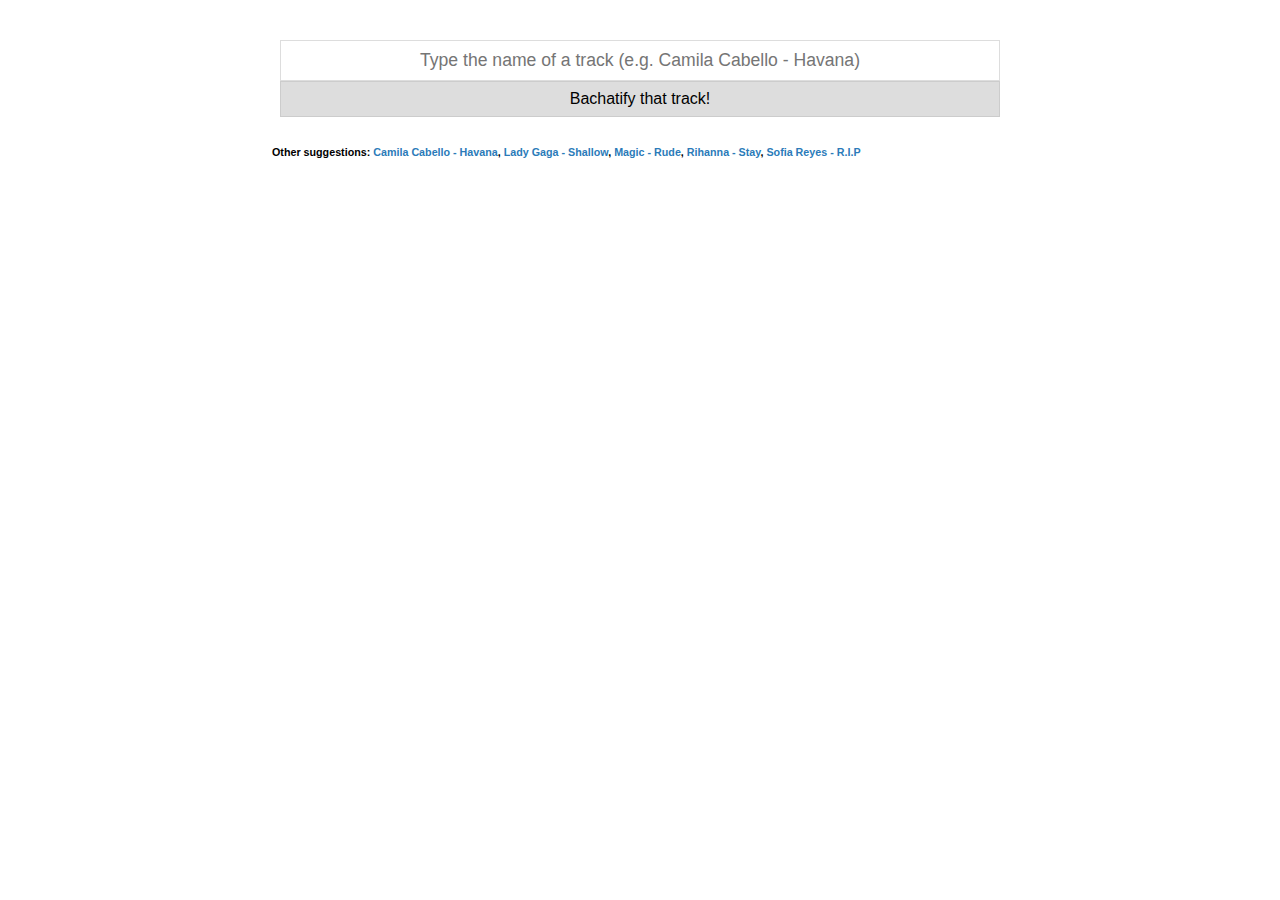
<file: bachatify/index.html>
<html>
	<head>
		<meta http-equiv="Content-Type" content="text/html; charset=utf-8">
		<title>Bachatify that song!</title>
		<meta name="viewport" content="width=device-width, initial-scale=1">
		<link rel="stylesheet" type="text/css" href="style.css">
	</head>
	<body>
		<form>
			<input type="text" id="query" placeholder="Type the name of a track (e.g. Camila Cabello - Havana)">
			<input type="submit" value="Bachatify that track!">
		</form>
		<h6>Other suggestions: <a>Camila Cabello - Havana</a>, <a>Lady Gaga - Shallow</a>, <a>Magic - Rude</a>,
			<a>Rihanna - Stay</a>, <a>Sofia Reyes - R.I.P</a></h6>

		<div id="result">
			<div id="text"></div>
			<div>
				<svg width="100%" height="40" id="svg"></svg>
				<button id="play">Play track</button>
			</div>

			<audio id="audio"></audio>
			<audio id="drums"></audio>
		</div>

		<script src="spotify-web-api.js"></script>
		<script src="script.js"></script>
	</body>
</html>
</file>
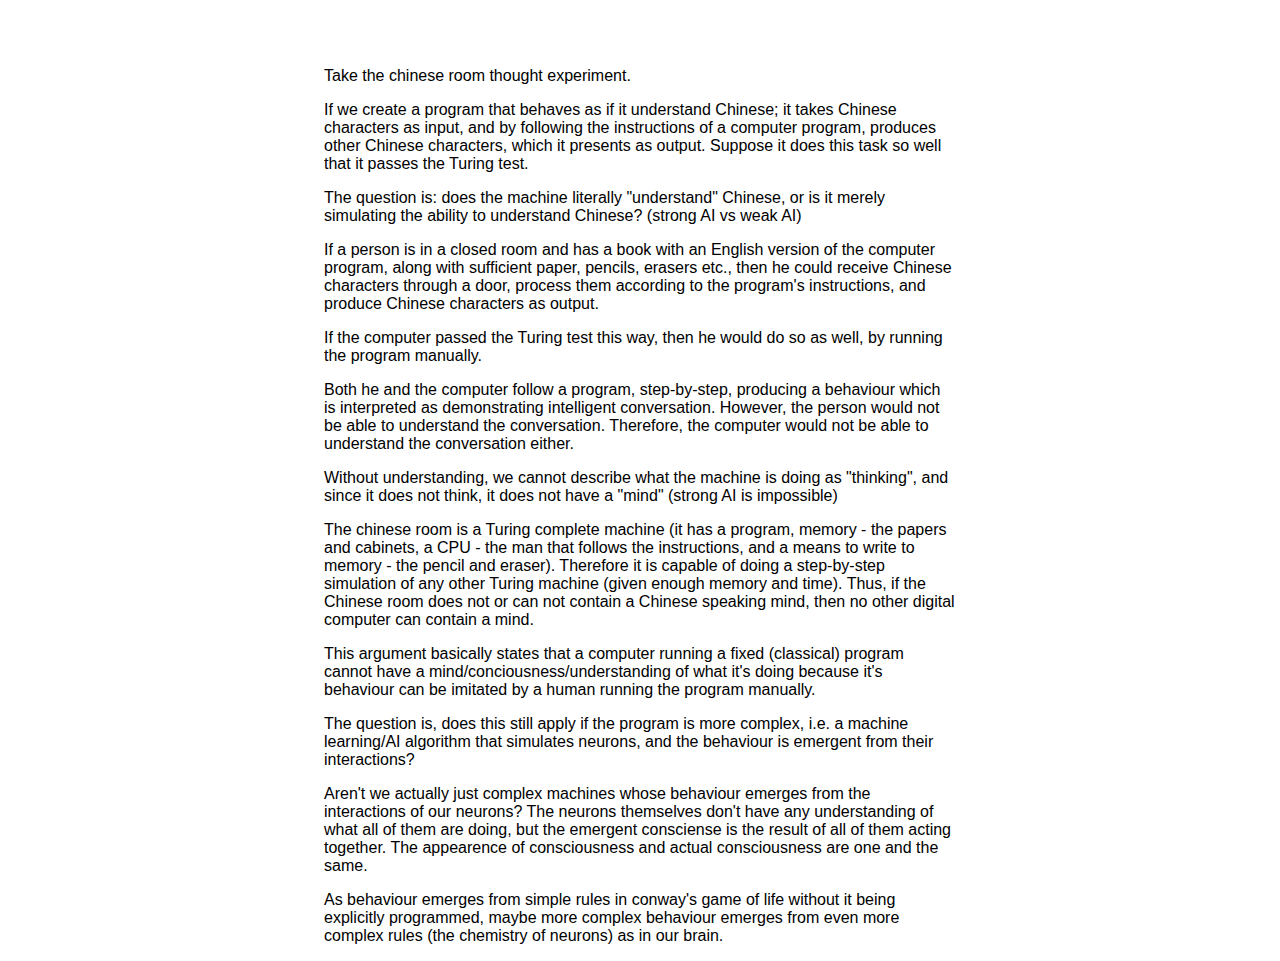
<file: emergent_ai.html>
<!doctype html>
<html>
<head>
  <title>Emergent strong AI</title>
  <style>
  #content {
  	margin-top: 50pt;
  	margin-left: 25%;
    width: 50%;
    font-family: Georgia, sans-serif;
  }
  </style>
</head>
<body>
  <div id="content">
<p>Take the chinese room thought experiment.</p>
<p>If we create a program that behaves as if it understand Chinese; it takes Chinese characters as input, and by following the instructions of a computer program, produces other Chinese characters, which it presents as output. Suppose it does this task so well that it passes the Turing test. </p>
<p>The question is: does the machine literally "understand" Chinese, or is it merely simulating the ability to understand Chinese? (strong AI vs weak AI)</p>
<p>If a person is in a closed room and has a book with an English version of the computer program, along with sufficient paper, pencils, erasers etc., then he could receive Chinese characters through a door, process them according to the program's instructions, and produce Chinese characters as output. </p>
<p>If the computer passed the Turing test this way, then he would do so as well, by running the program manually.</p>
<p>Both he and the computer follow a program, step-by-step, producing a behaviour which is interpreted as demonstrating intelligent conversation. However, the person would not be able to understand the conversation. Therefore, the computer would not be able to understand the conversation either.</p>
<p>Without understanding, we cannot describe what the machine is doing as "thinking", and since it does not think, it does not have a "mind" (strong AI is impossible)</p>
<p></p>
<p>The chinese room is a Turing complete machine (it has a program, memory - the papers and cabinets, a CPU - the man that follows the instructions, and a means to write to memory - the pencil and eraser). Therefore it is capable of doing a step-by-step simulation of any other Turing machine (given enough memory and time). Thus, if the Chinese room does not or can not contain a Chinese speaking mind, then no other digital computer can contain a mind.</p>
<p></p>
<p>This argument basically states that a computer running a fixed (classical) program cannot have a mind/conciousness/understanding of what it's doing because it's behaviour can be imitated by a human running the program manually.</p>
<p>The question is, does this still apply if the program is more complex, i.e. a machine learning/AI algorithm that simulates neurons, and the behaviour is emergent from their interactions? </p>
<p>Aren't we actually just complex machines whose behaviour emerges from the interactions of our neurons? The neurons themselves don't have any understanding of what all of them are doing, but the emergent consciense is the result of all of them acting together. The appearence of consciousness and actual consciousness are one and the same.</p>
<p>As behaviour emerges from simple rules in conway's game of life without it being explicitly programmed, maybe more complex behaviour emerges from even more complex rules (the chemistry of neurons) as in our brain.</p>
  </div>
</body>
</html>
</file>
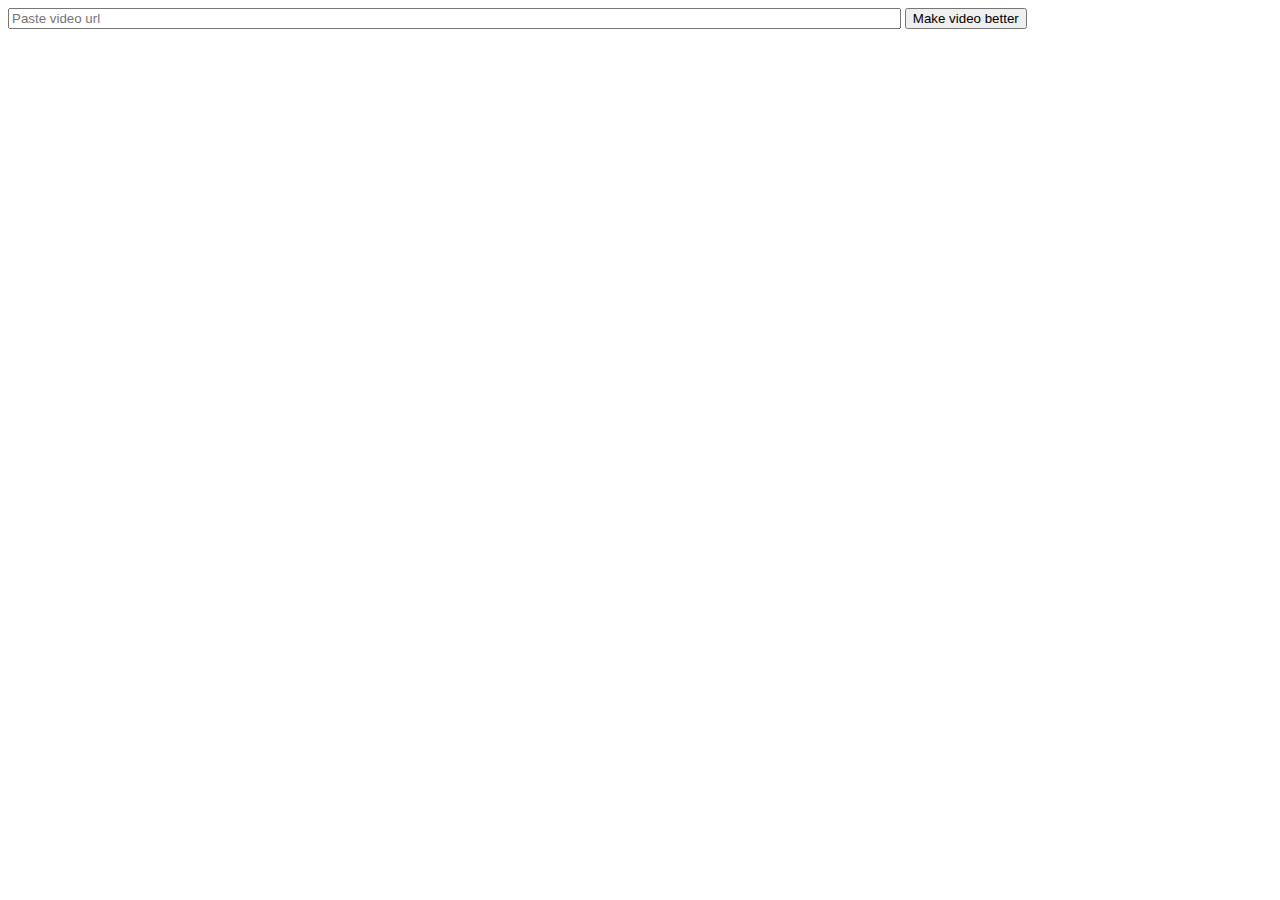
<file: fbvideosucks.html>
<!doctype html>
<html>
<head>
  <title>Facebook video SUCKS!</title>
  <style type="text/css">
    #url-input {
        width: 70%;
    }
  </style>
</head>
<body>
  <input id="url-input" type="text" placeholder="Paste video url">
  <button onclick="fbvideo_sucks()">Make video better</button>
  <div><a id="url-output" href=""></a></div>
  <script type="text/javascript">
    function fbvideo_sucks() {
      var textbox = document.getElementById('url-input');
      var new_url = 'https://www.facebook.com/v2.3/plugins/video.php?app_id=52049637695&href=' + encodeURIComponent(textbox.value) + '&locale=en_US&sdk=joey';
      var link = document.getElementById('url-output')
      link.innerText = new_url;
      link.href = new_url;
    };
  </script>
</body>
</html>
</file>
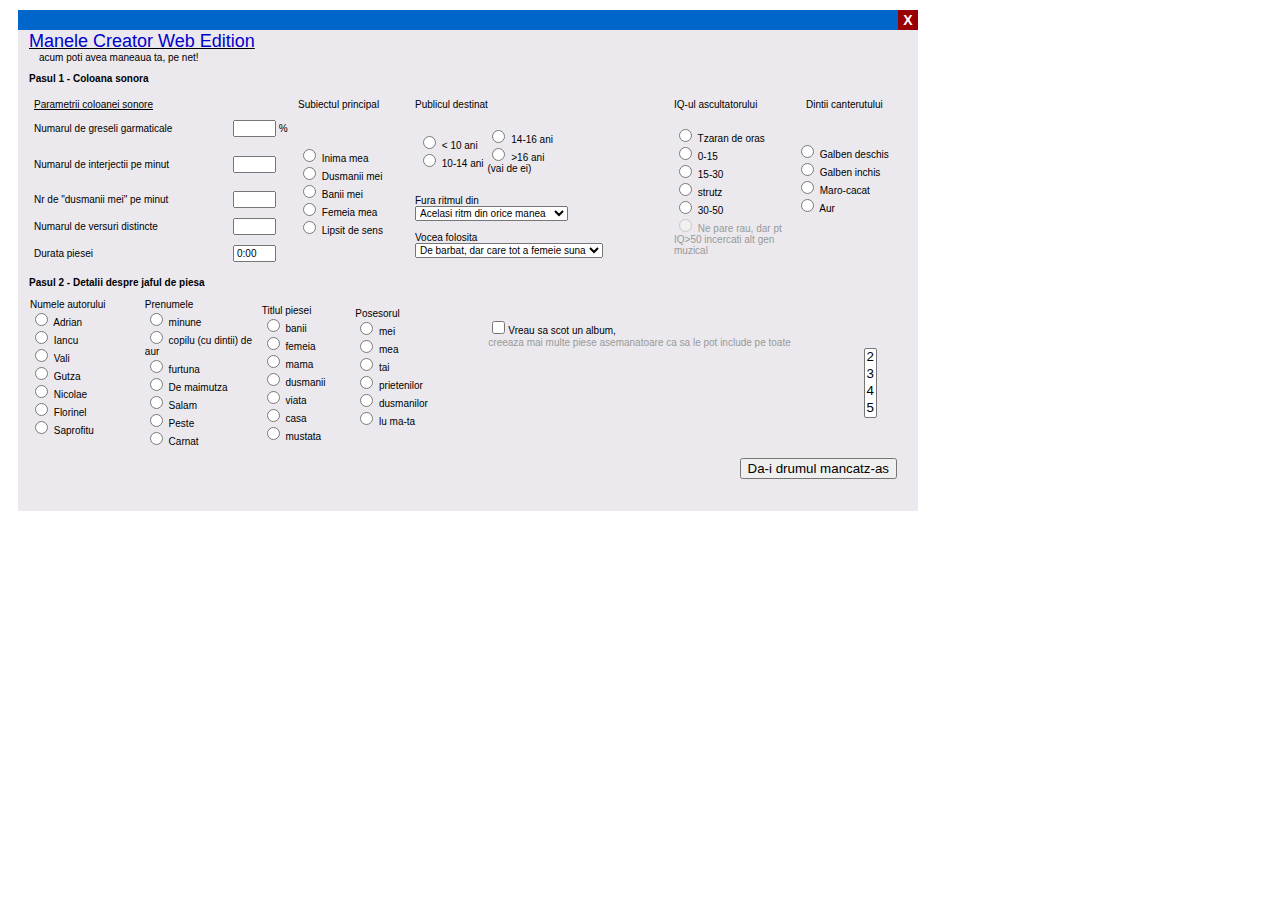
<file: manele-creator.html>
<!DOCTYPE html>
<html>
<head>
<meta http-equiv="Content-Type" content="text/html; charset=utf-8" />
<title>Manele Creator</title>
<style type="text/css">
#mnlcrt
{
	margin:10px;
	padding:10px;
	background-color:#EBE9ED;
	font-family:Verdana, tahoma, arial, helvetica, sans-serif;
	font-size:10px;
	border:#000000 1px;
	border-collapse:collapse;
}
.style2 {
	font-size: 14px;
	font-weight: bold;
	color: #FFFFFF;
}
.style5 {font-size: 18px}
.style7 {color: #0000CC}
#textfield
{
	font-family:Verdana, tahoma, arial, helvetica, sans-serif;
	font-size:10px;
}
#select
{
font-family:Verdana, tahoma, arial, helvetica, sans-serif;
	font-size:10px;
}
.style9 {color: #999999}
</style>

</head>

<body>
	<table width=900 id="mnlcrt">
    	<tr height="20" bgcolor="#0066CC">
        	<td width=882></td>
        	<td width="18" bgcolor="#990000"><center><font class="style2"><a href="#" style="color:#FFFFFF; text-decoration:none" onclick="javascript:self.close()">X</a></font></center></td>
      </tr>
        <tr>
          <td colspan="2">
			<span class="style5" style="padding-left:10px; text-decoration:underline"><span class="style7">Manele Creator Web Edition</span><br />
			</span><span style="padding-left:20px">acum poti avea maneaua ta, pe net!</span><br />
			<p style="padding-left:10px; font-weight:bold">Pasul 1 - Coloana sonora</p>
            <table cellspacing="0" cellpadding="5" id="mnlcrt">
            <tr>
              <td width="189"><font style="text-decoration:underline">Parametrii coloanei sonore </font></td>
              <td width="55" style="border-right:#000000 1px">&nbsp;</td>
              <td width="107">Subiectul principal</td>
              <td width="249" style="border-left:#000000 1px; border-right:#000000 1px">Publicul destinat</td>
              <td width="112">IQ-ul ascultatorului</td>
              <td width="98"><div style="padding-left:10px">Dintii canterutului</div></td>
            </tr>
            <tr>
              <td><label>Numarul de greseli garmaticale</label></td>
              <td width="55" style="border-right:#000000 1px"><input name="textfield" type="text" id="textfield" style="width:35px" onselect="this.bgColor = #F2F700"/>
              %</td>
              <td rowspan="5"><form id="form1" name="form1" method="post" action="">
                <label>
                  <input type="radio" name="radio" id="radio" value="radio" />
                  Inima mea</label><br />
                  <label>
                  <input type="radio" name="radio" id="radio" value="radio" />
                  Dusmanii mei</label><br />
                  <label>
                  <input type="radio" name="radio" id="radio" value="radio" />
                  Banii mei</label><br />
                  <label>
                  <input type="radio" name="radio" id="radio" value="radio" />
                  Femeia mea</label><br />
                  <label>
                  <input type="radio" name="radio" id="radio" value="radio" />
                  Lipsit de sens</label>

              </form>              </td>
              <td rowspan="2" style="border-left:#000000 1px; border-right:#000000 1px">
              <form id="public" action=""  >
              <table>
              <tr>
              <td>
              <label>
              <input type="radio" name="radio" id="radio" value="radio" />
               &lt; 10 ani</label><br />
              <input type="radio" name="radio" id="radio" value="radio" />

              10-14 ani</label>              </td>
              <td>
              <label>
              <input type="radio" name="radio" id="radio" value="radio" />
               14-16 ani</label>
              <br />
              <input type="radio" name="radio" id="radio" value="radio" />

              &gt;16 ani</label>
               <br />(vai de ei)              </td>
              </tr>
              </table>
              </form>              </td>
              <td rowspan="5"><form id="form3"  action="">
                <label>
                <input type="radio" name="radio" id="radio" value="radio" />
                  Tzaran de oras</label>
                <br />
                <label></label>
                <label>
                <input type="radio" name="radio" id="radio" value="radio" />
                0-15</label>
                <br />
                <label>
                <input type="radio" name="radio" id="radio" value="radio" />
                15-30</label>
                <br />
                <label>
                <input type="radio" name="radio" id="radio" value="radio" />
                strutz</label>
                <br />
                <label>
                <input type="radio" name="radio" id="radio" value="radio" />
                30-50</label>
                <br />
                <label>
                <input type="radio" name="radio9" id="radio" value="radio" disabled/>
                <span class="style9"> Ne pare rau, dar pt IQ&gt;50 incercati alt gen muzical</span></label>
                <br />
              </form>              </td>
              <td rowspan="4"><form id="form4" action="">
                <label>
                  <input type="radio" name="radio" id="radio" value="radio" />
                  Galben deschis</label>
                <br />
                <label>
                <input type="radio" name="radio" id="radio" value="radio" />
                Galben inchis</label>
                <br />
                <label>
                <input type="radio" name="radio" id="radio" value="radio" />
                Maro-cacat</label><br />
                <label>
                <input type="radio" name="radio" id="radio" value="radio" />
                Aur</label>

              </form>
              </td>
            </tr>
            <tr>
              <td height="34"><label>Numarul de interjectii pe minut </label></td>
              <td width="55" style="border-right:#000000 1px"><input type="text" name="greseli" id="textfield" style="width:35px"/></td>
              </tr>
            <tr>
              <td><label>Nr de &quot;dusmanii mei&quot; pe minut </label></td>
              <td width="55" style="border-right:#000000 1px"><input type="text" name="textfield2" id="textfield"  style="width:35px"/></td>
              <td rowspan="3" style="border-left:#000000 1px; border-right:#000000 1px">
                <label>Fura ritmul din<br />
                <select name="select" id="select">
                  <option selected="selected">Acelasi ritm din orice manea </option>
                  <option>Ritm de tiganeasca</option>
                  <option>Ritm de tiganeasca badarana</option>
                </select></label>
                <br />
                <br />
                <label>Vocea folosita<br />
                <select name="select2" id="select">
                  <option>De barbat, dar care tot a femeie suna</option>
                  <option>De femeie</option>
                  <option>De manelist cu mustata</option>
                </select>
                </label>
                          </td>
              </tr>
            <tr>
              <td>Numarul de versuri distincte</td>
              <td width="55" style="border-right:#000000 1px"><input type="text" name="textfield3" id="textfield" style="width:35px"/></td>
              </tr>
            <tr>
              <td><label>Durata piesei</label></td>
              <td width="55" style="border-right:#000000 1px"><input name="textfield4" type="text" id="textfield" style="width:35px" value="0:00"/></td>
              <td>&nbsp;</td>

              </tr>
          </table>
            <p style="padding-left:10px; font-weight:bold">Pasul 2 - Detalii despre jaful de piesa</p>
          <table width="869" height="67" id=mnlcrt>
   	  <tr>
          		<td width="111">
          		Numele autorului
          		  <form id="form5" name="form5" method="post" action="">
          		    <label>
       		        <input type="radio" id="Adrian" value="radio" />
          		      Adrian</label><br />
                      <label>
          		      <input type="radio" id="Iancu" value="radio" />
          		      Iancu</label>
                      <br />
                    <label>
          		      <input type="radio" id="Vali" value="radio" />
          		      Vali                    </label>
              <br />
                       <label>
          		      <input type="radio" id="Gutza" value="radio" />
          		      Gutza</label>
                       <br />
                       <label>
          		      <input type="radio" id="Nicolae" value="radio" />
          		      Nicolae                       </label>
                       <br />
                    <label>
      <input type="radio" id="Florinel" value="radio" />
          		      Florinel</label>
                       <br />
                       <label>
          		      <input type="radio" id="Saprofitu" value="radio" />
          		      Saprofitu</label>
                       <br />
                      <label></label>
                    <br />
       		      </form>       		    </td>
          <td width="113">Prenumele
          <form id=radio21 action="">
           <label>
<input type="radio" id="minune" value="radio" />
          		      minune</label>
           <br />
              <label>
          		      <input type="radio" id="copilu de aur" value="radio" />
          		      copilu (cu dintii) de aur              </label><br />
              <label>
      <input type="radio" id="furtuna" value="radio" />
          		      furtuna</label>
                       <br />
                       <label>
          		      <input type="radio" id="De maimutza" value="radio" />
          		      De maimutza</label>
                       <br />
              <label>
      <input type="radio" id="Salam" value="radio" />
          		      Salam</label>
                       <br />
                       <label>
          		      <input type="radio" id="Peste" value="radio" />
          		      Peste                       </label>
                       <br />
              <label>
      <input type="radio" id="Carnat" value="radio" />
          		      Carnat</label>
                       <br />
          </form>          </td>
          <td width="90">Titlul piesei
          <form id=titlu action="">
          	 <label>
<input type="radio" name="radio" id="radio" value="radio" />
          		      banii</label>
          	 <br />
              <label>
          		      <input type="radio" name="radio" id="radio" value="radio" />
          		      femeia              </label>
                       <br />
                       <label>
          		      <input type="radio" name="radio" id="radio" value="radio" />
          		      mama                       </label><br />
              <label>
          		      <input type="radio" name="radio" id="radio" value="radio" />
          		      dusmanii              </label>
              <br />
                       <label>
          		      <input type="radio" name="radio" id="radio" value="radio" />
          		      viata</label>
                       <br />
                       <label>
          		      <input type="radio" name="radio" id="radio" value="radio" />
          		      casa</label>
                       <br />
              <label>
      <input type="radio" name="radio" id="radio" value="radio" />
          		      mustata</label>
                       <br />
          </form>          </td>
          <td width="129">Posesorul
          <form id=titlu action="">
          	 <label>
<input type="radio" name="radio" id="radio" value="radio" />
mei          	 </label>
          	 <br />
              <label>
   		      <input type="radio" name="radio" id="radio" value="radio" />
          		      mea              </label>
                       <br />
                       <label>
          		      <input type="radio" name="radio" id="radio" value="radio" />
          		      tai                       </label>
                       <br />
              <label>
   		      <input type="radio" name="radio" id="radio" value="radio" />
          		      prietenilor</label>
              <br />
              <label>
   		      <input type="radio" name="radio" id="radio" value="radio" />
          		      dusmanilor</label>
                       <br />
              <label>
   		      <input type="radio" name="radio" id="radio" value="radio" />
          		      lu ma-ta</label>
                       <br />
              <label></label>
              <br />
            </form>          </td>
          <td width="402">
          <form id=album action="">
          <label>
          <input type="checkbox" />Vreau sa scot un album, <br />
          <font color="#999999">creeaza mai multe piese asemanatoare ca sa le pot include pe toate</font>          </label>
          </form>
          <form id="form6" name="form6" method="post" action="">
            <label></label>
            <div align="right">
              <select name="select3" size="4" id="select2" style="width:35; margin-right:20px">
                <option>2</option>
                <option>3</option>
                <option>4</option>
                <option>5</option>
              </select>
              </div>
          </form>
          <br />          </td>
          	</tr>
          </table>
          <form id="form7" name="form7" method="post" action="" style="padding-right:20px">
            <div align="right">
              <input type="button" name="mkManea" id="mkManea" value="Da-i drumul mancatz-as" onclick="javascript:zi()"/>
              </div>
          </form>
          <p>&nbsp;</p>
          </p></td>
      </tr>
</table>

<script type="text/javascript">
function zi()
{
alert('N-ai aruncat destui bani catre ecran pentru a genera maneaua');
}
</script>
</body>
</html>
</file>
<file: bachatify/style.css>
* {
	padding: 0;
	margin: 0;
	box-sizing: border-box;
	font-family: Helvetica, Arial;
}

body {
	font-size: 14px;
	line-height: 1.4em;
	padding: 2em;
	max-width: 50em;
	margin: 0 auto;
}

@media (min-width: 600px) {
	body {
		font-size: 16px;
	}
}

a {
	color: #2b7bb9;
	text-decoration: none;
}
h1 {
	line-height: 1.2em;
}

h1, h2, p, form, ul, ol, svg {
	margin-bottom: 1em;
}

ul, ol {
	margin-left: 2em;
}

input[type=text] {
	padding: 0.5em;
	width: 100%;
	border: 1px solid #ddd;
	font-size:1.1em;
	display:block;
	text-align: center;
}
input[type=submit] {
	padding: 0.5em;
	border: 1px solid #ccc;
	background-color: #ddd;
	cursor: pointer;
	font-size:1em;
	display:block;
	width: 100%
}

#guess, #text {
	margin-bottom: 1em;
}

#play {
	padding: 0.5em;
	border: 1px solid #ccc;
	background-color: #ddd;
	cursor: pointer;
	font-size:1em;
	display:block;
	width: 100%
}

#result {
	padding: 1em;
	font-size: 1.3em;
	margin-bottom: 1em;
}

svg {
	border: 1px solid #eee;
}

svg #progress {
	fill: red;
}

.small {
	font-size: 0.8em;
}

form {
	padding: 0.5em;
}

/* FOOTER BOXES */
footer {
	border-top: 1px solid rgba(0,0,0,0.15);
	padding: 1em;
}

footer h3 {
	color: rgba(0,0,0,0.3);
	text-transform: uppercase;
	font-size: 80%;
	margin-bottom: 0.5em;
}

/* MEDIA OBJECT */
.media, .bd {overflow:hidden; _overflow:visible; zoom:1;}
.media .img {float:left;}

#result {
  /* display: none; */
}
</file>
